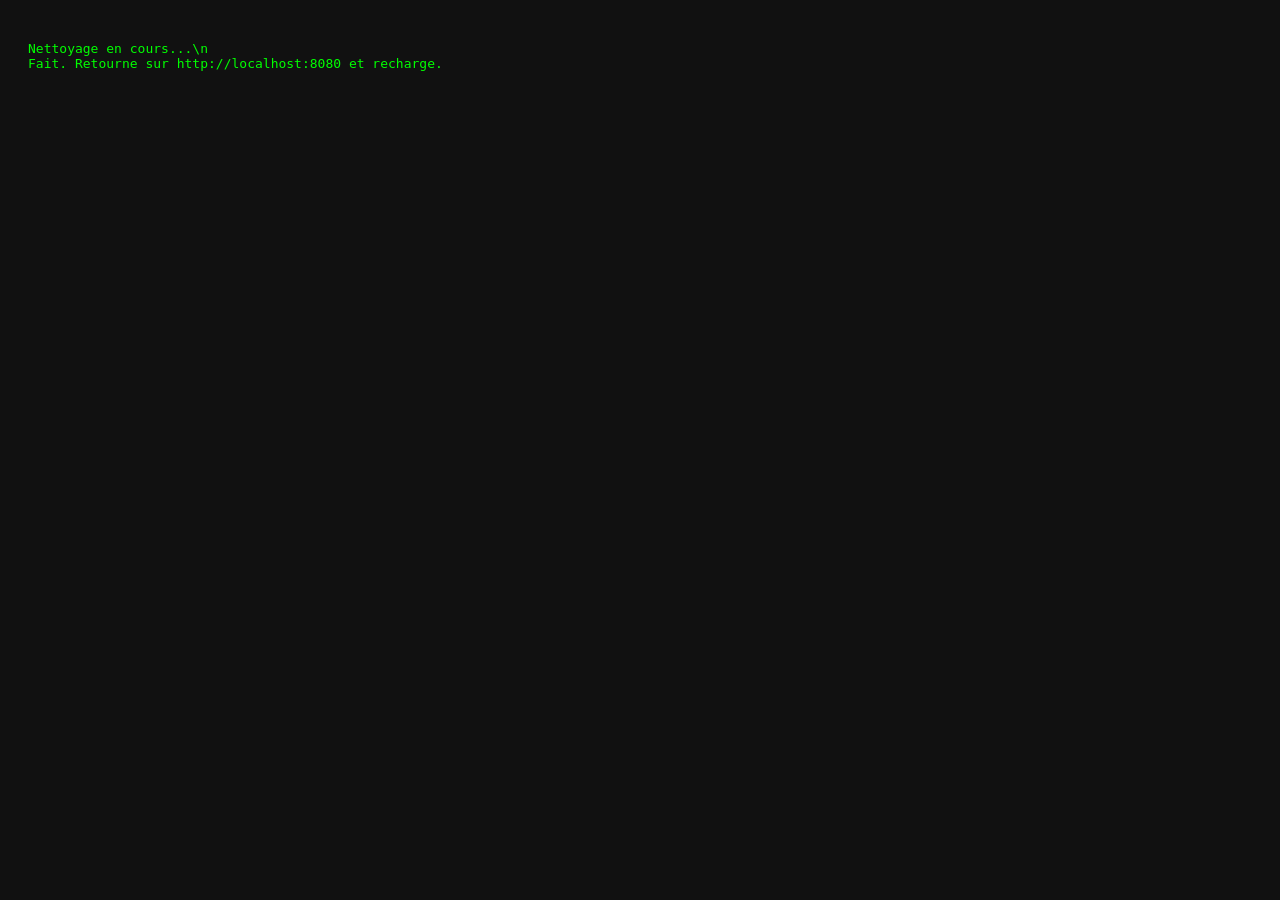
<file: clear-cache.html>
<!DOCTYPE html>
<html lang="fr">
<head>
  <meta charset="UTF-8">
  <title>Vider le cache GR5</title>
  <style>
    body { font-family: monospace; padding: 20px; background: #111; color: #0f0; }
    pre  { white-space: pre-wrap; }
  </style>
</head>
<body>
<pre id="log">Nettoyage en cours...\n</pre>
<script>
(async () => {
  const log = document.getElementById('log');
  const say = s => { log.textContent += s + '\n'; };

  // Désenregistre tous les SW
  if ('serviceWorker' in navigator) {
    const regs = await navigator.serviceWorker.getRegistrations();
    for (const r of regs) {
      await r.unregister();
      say('SW désenregistré : ' + r.scope);
    }
  }

  // Vide tous les caches
  const keys = await caches.keys();
  for (const k of keys) {
    await caches.delete(k);
    say('Cache supprimé : ' + k);
  }

  say('\nFait. Retourne sur http://localhost:8080 et recharge.');
})();
</script>
</body>
</html>
</file>
